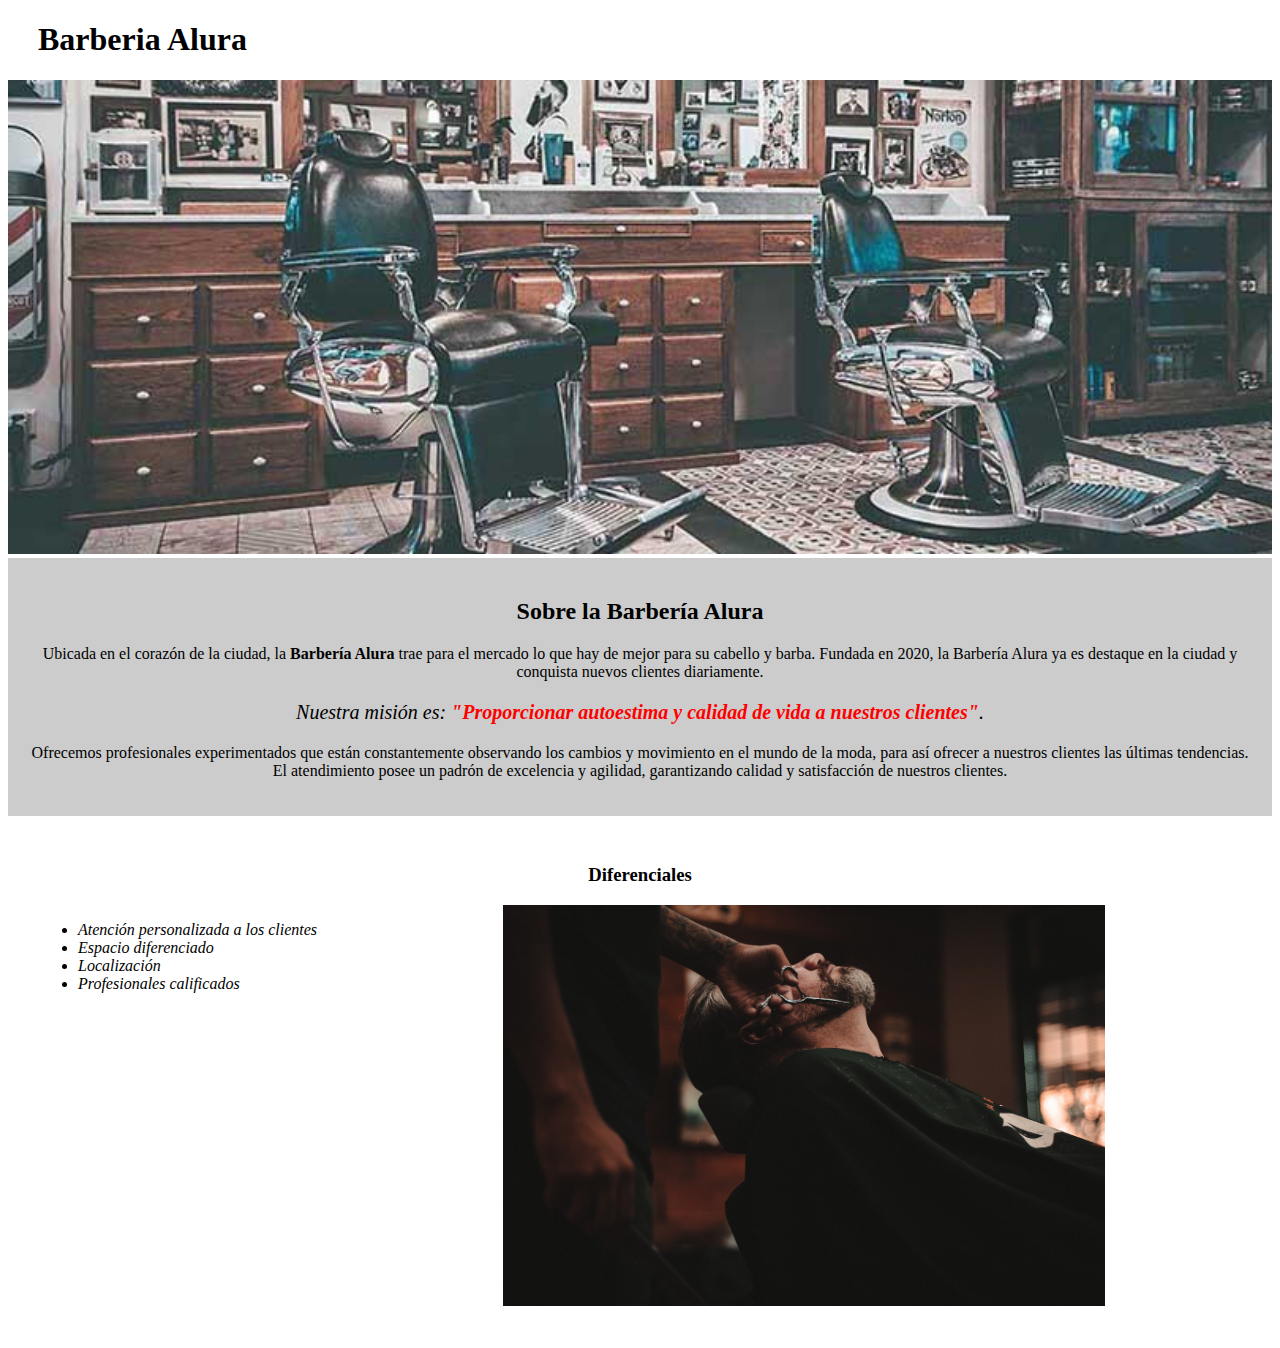
<file: index.html>
<!DOCTYPE html>
<head>
    <html lang="es"> 
    <meta charset="UTF-8">
    <title>Barberia Alura</title>
    <link rel="stylesheet" href="style.css">
</head>

<body>
    <header>
        <h1 class="titulo-principal">Barberia Alura</h1>
    </header>  
    <div>
        <img id="banner" src= "banner\banner.jpg">
        
        <div class="principal">
        <h2 class="titulo-centralizado">Sobre la Barbería Alura</h2>
        <p>Ubicada en el corazón de la ciudad, la <strong>Barbería Alura</strong> trae para el mercado lo que hay de mejor para su cabello y barba. Fundada en 2020, la Barbería Alura ya es destaque en la ciudad y conquista nuevos clientes diariamente.</p>
        <p id="mision"><em>Nuestra misión es: <strong>"Proporcionar autoestima y calidad de vida a nuestros clientes"</strong>.</em></p>
         <p>Ofrecemos profesionales experimentados que están constantemente observando los cambios y movimiento en el mundo de la moda, para así ofrecer a nuestros clientes las últimas tendencias. El atendimiento posee un padrón de excelencia y agilidad, garantizando calidad y satisfacción de nuestros clientes.</p> 
        </div>
    </div>

<div class="diferenciales">
    <h3 class="titulo-centralizado">Diferenciales</h3>
    <ul>
        <li class="items">Atención personalizada a los clientes</li>
        <li class="items">Espacio diferenciado</li>
        <li class="items">Localización</li>
        <li class="items">Profesionales calificados</li>
    </ul>
    <img src="banner/diferenciales.jpg" class="imagenDiferenciales">
</div>
</body>
</html>
</file>
<file: style.css>
.titulo-principal{
padding-left: 30px;
}
.principal{
    background: #CCCCCC;
    padding: 20px;
}

.titulo-centralizado{
    text-align: center;
}


p{
    text-align: center;
}

em strong{
    color: red;
}
#mision{
    font-size: 20px;
}

#banner{
    width: 100%;
}
.diferenciales{
    background: #FFFFFF;
    padding: 30px;
}


.items{
    font-style: italic;
}
ul{
    display: inline-block;
    vertical-align: top;
    width: 20%;
    margin-right: 15%;
}
.imagenDiferenciales{
    width: 50%;
}
</file>
